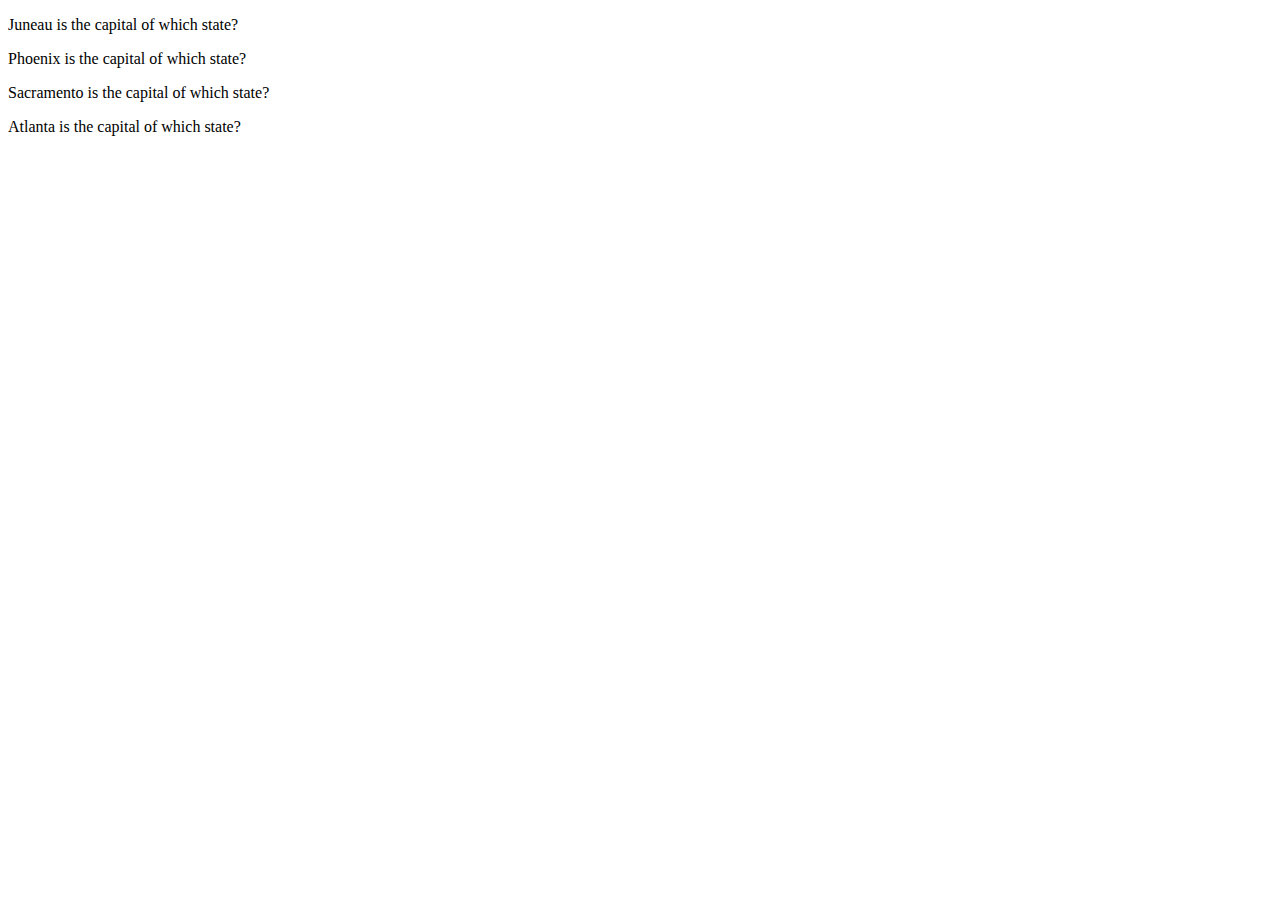
<file: QuizApp2/index.html>
﻿<!DOCTYPE html>
<html xmlns="http://www.w3.org/1999/xhtml">
<head>
    <title></title>
    <link href="style.css" rel="stylesheet" />
</head>
<body>
    <div id="divSolution">
        <p></p>
    </div>
    <script src="main.js"></script>
</body>
</html>
</file>
<file: QuizApp2/style.css>
﻿body {
}
</file>
